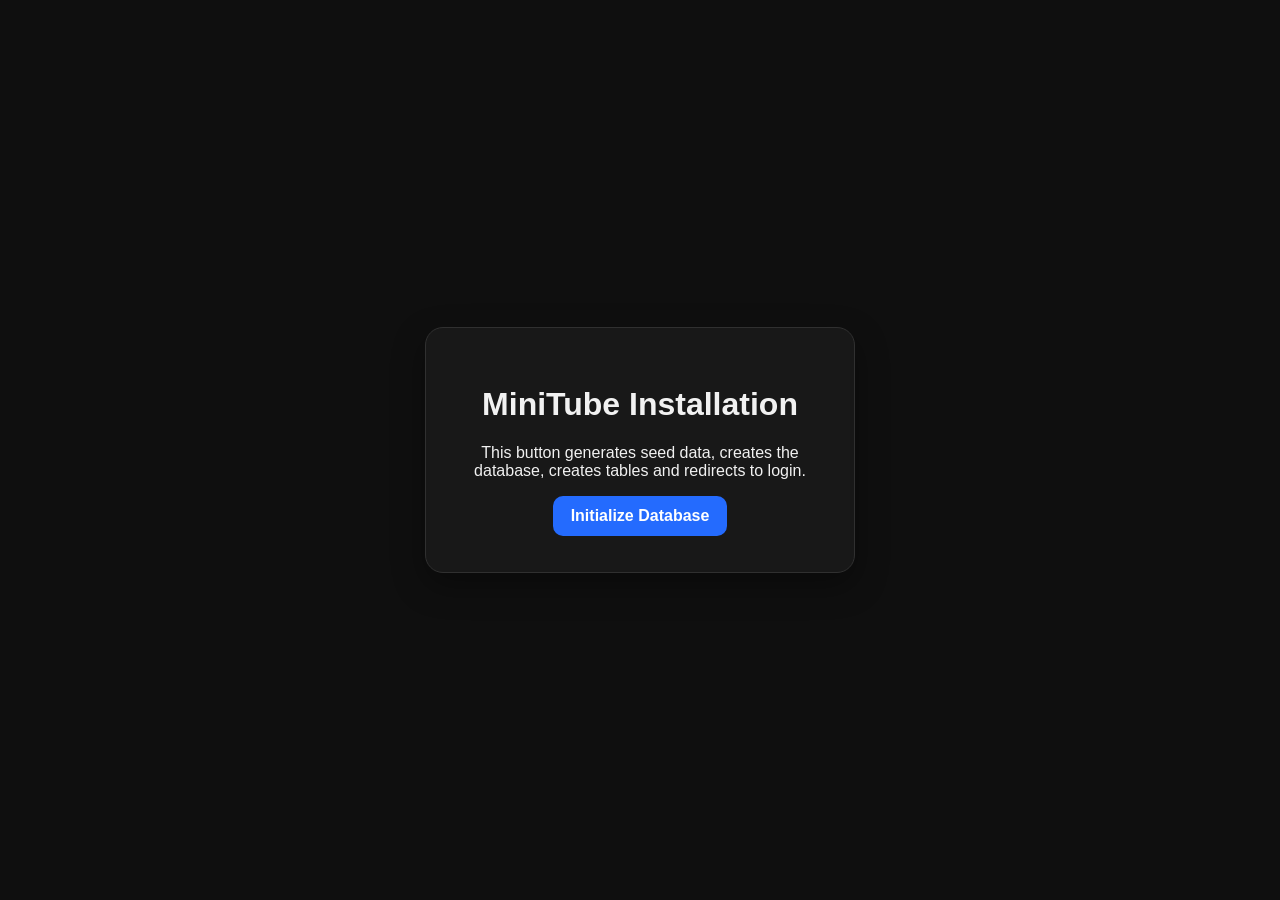
<file: index.html>
<!DOCTYPE html>
<html lang="en">
<head>
    <meta charset="UTF-8">
    <title>Şevket Yeşilpekmez</title>
    <link rel="stylesheet" href="style.css">
</head>
<body>
    <!-- Şevket Yeşilpekmez - MiniTube Project -->
    <div class="center-page">
        <div class="center-box">
            <h1>MiniTube Installation</h1>
            <p>This button generates seed data, creates the database, creates tables and redirects to login.</p>
            <a class="btn" href="generate_data.php">Initialize Database</a>
        </div>
    </div>
</body>
</html>
</file>
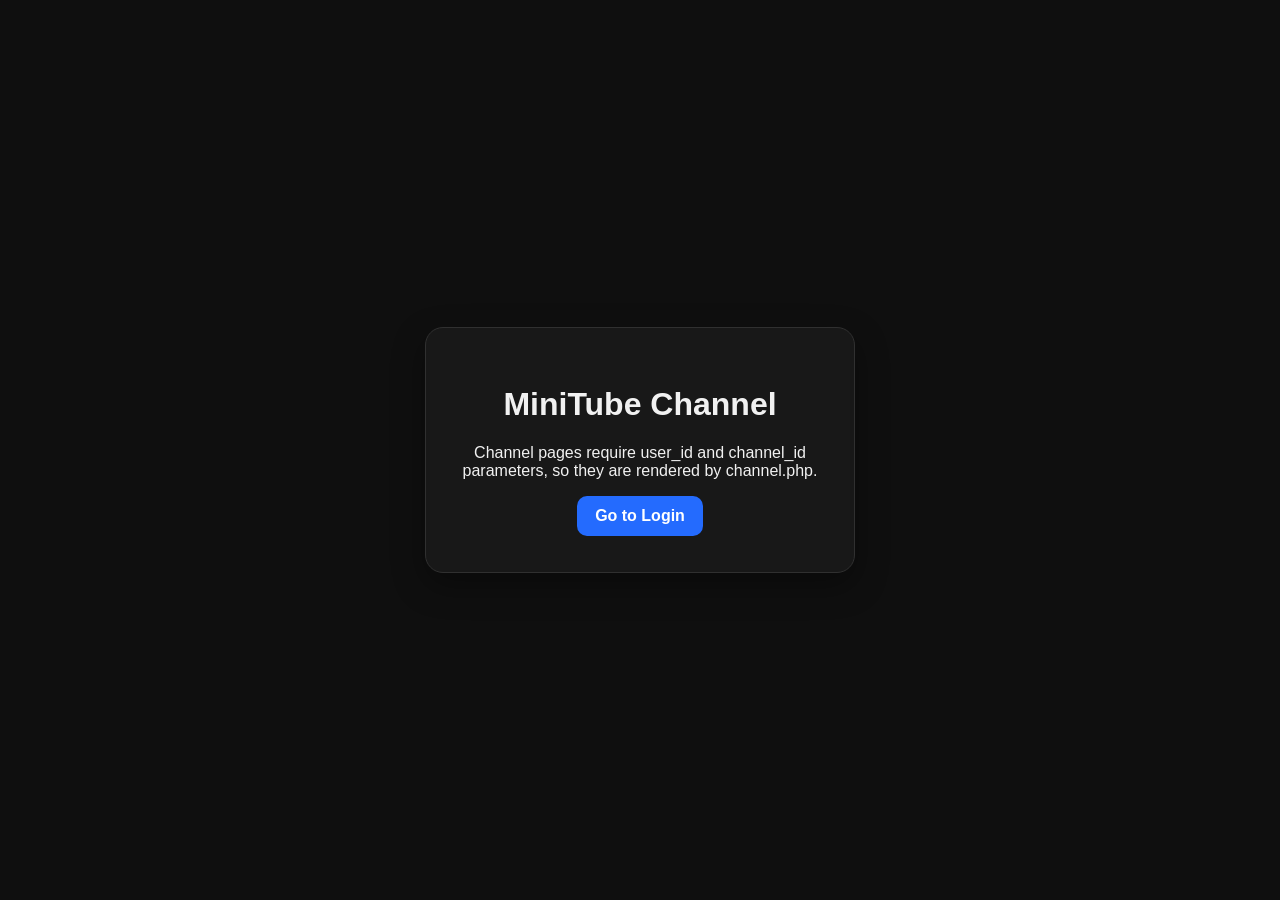
<file: channel.html>
<!DOCTYPE html>
<html lang="en">
<head>
    <meta charset="UTF-8">
    <title>MiniTube Channel</title>
    <link rel="stylesheet" href="style.css">
</head>
<body>
    <!-- Şevket Yeşilpekmez - MiniTube Project -->
    <div class="center-page">
        <div class="center-box">
            <h1>MiniTube Channel</h1>
            <p>Channel pages require user_id and channel_id parameters, so they are rendered by channel.php.</p>
            <a class="btn" href="login.html">Go to Login</a>
        </div>
    </div>
</body>
</html>
</file>
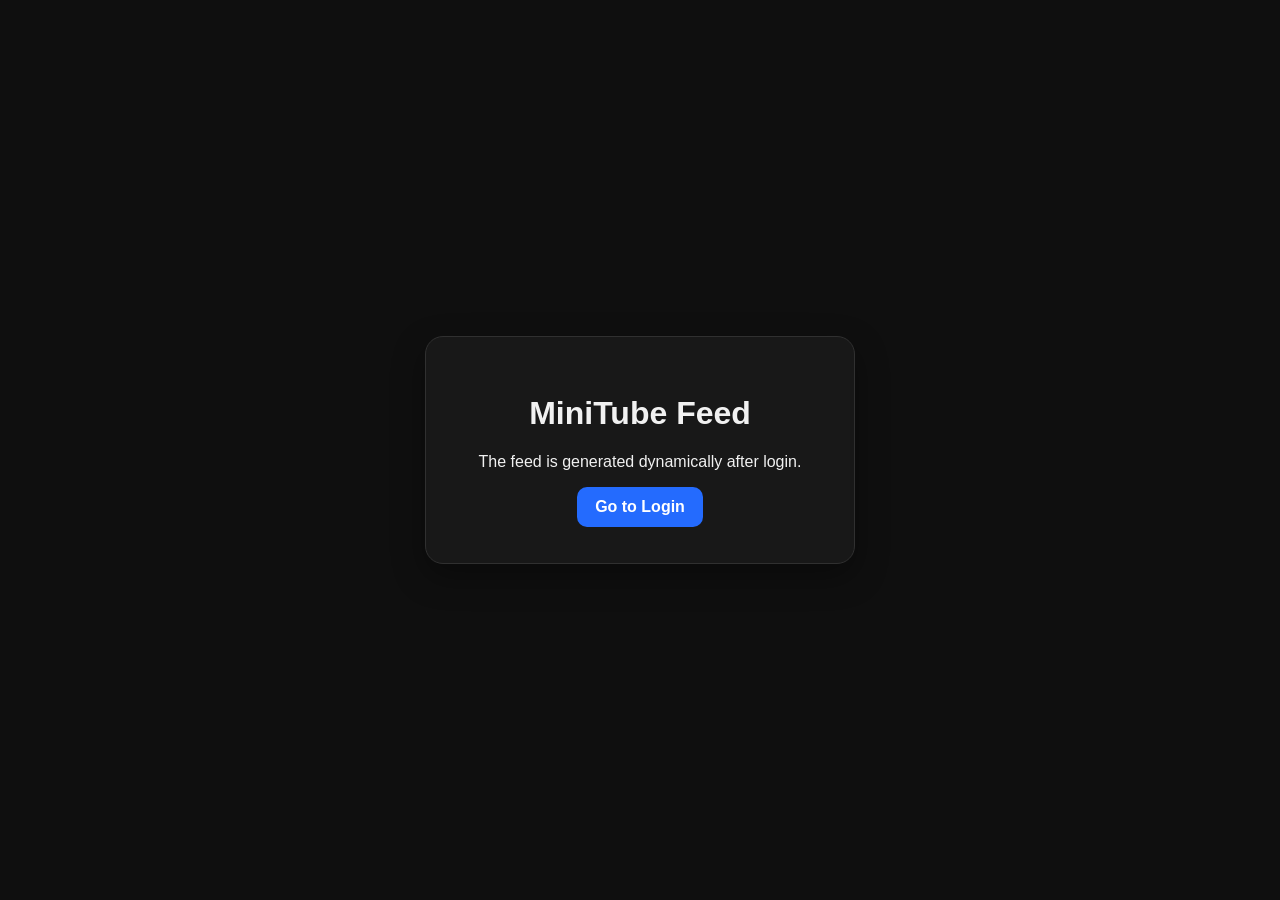
<file: feed.html>
<!DOCTYPE html>
<html lang="en">
<head>
    <meta charset="UTF-8">
    <title>MiniTube Feed</title>
    <link rel="stylesheet" href="style.css">
</head>
<body>
    <!-- Şevket Yeşilpekmez - MiniTube Project -->
    <div class="center-page">
        <div class="center-box">
            <h1>MiniTube Feed</h1>
            <p>The feed is generated dynamically after login.</p>
            <a class="btn" href="login.html">Go to Login</a>
        </div>
    </div>
</body>
</html>
</file>
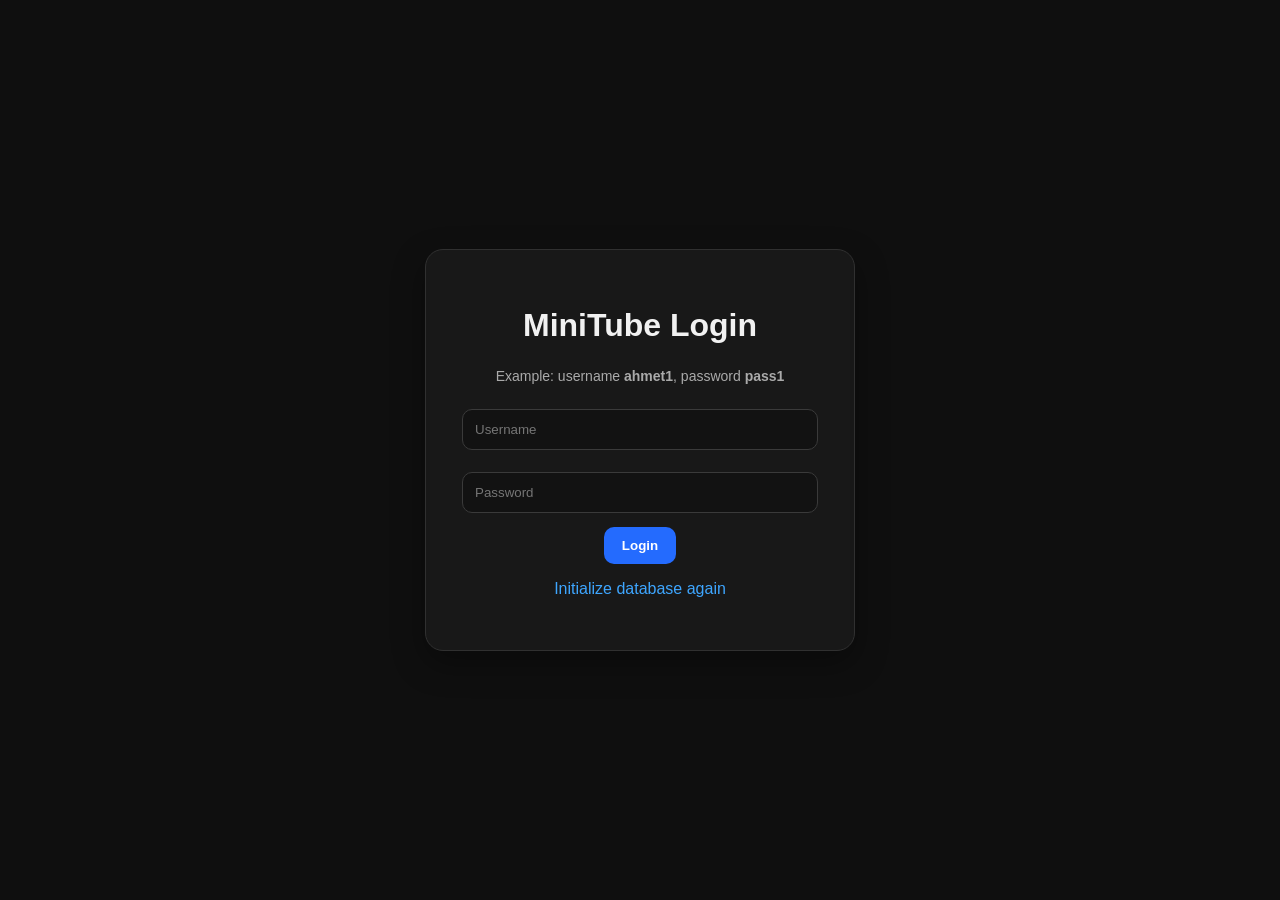
<file: login.html>
<!DOCTYPE html>
<html lang="en">
<head>
    <meta charset="UTF-8">
    <title>MiniTube Login</title>
    <link rel="stylesheet" href="style.css">
</head>
<body>
    <!-- Şevket Yeşilpekmez - MiniTube Project -->
    <div class="center-page">
        <div class="center-box">
            <h1>MiniTube Login</h1>
            <p class="meta">Example: username <b>ahmet1</b>, password <b>pass1</b></p>
            <p id="loginError" class="error" style="display:none;">Invalid username or password.</p>
            <form action="login.php" method="post">
                <input type="text" name="username" placeholder="Username" required>
                <input type="password" name="password" placeholder="Password" required>
                <button type="submit">Login</button>
            </form>
            <p><a href="index.html">Initialize database again</a></p>
        </div>
    </div>
    <script>
        const params = new URLSearchParams(window.location.search);
        if (params.get("error") === "1") {
            document.getElementById("loginError").style.display = "block";
        }
    </script>
</body>
</html>
</file>
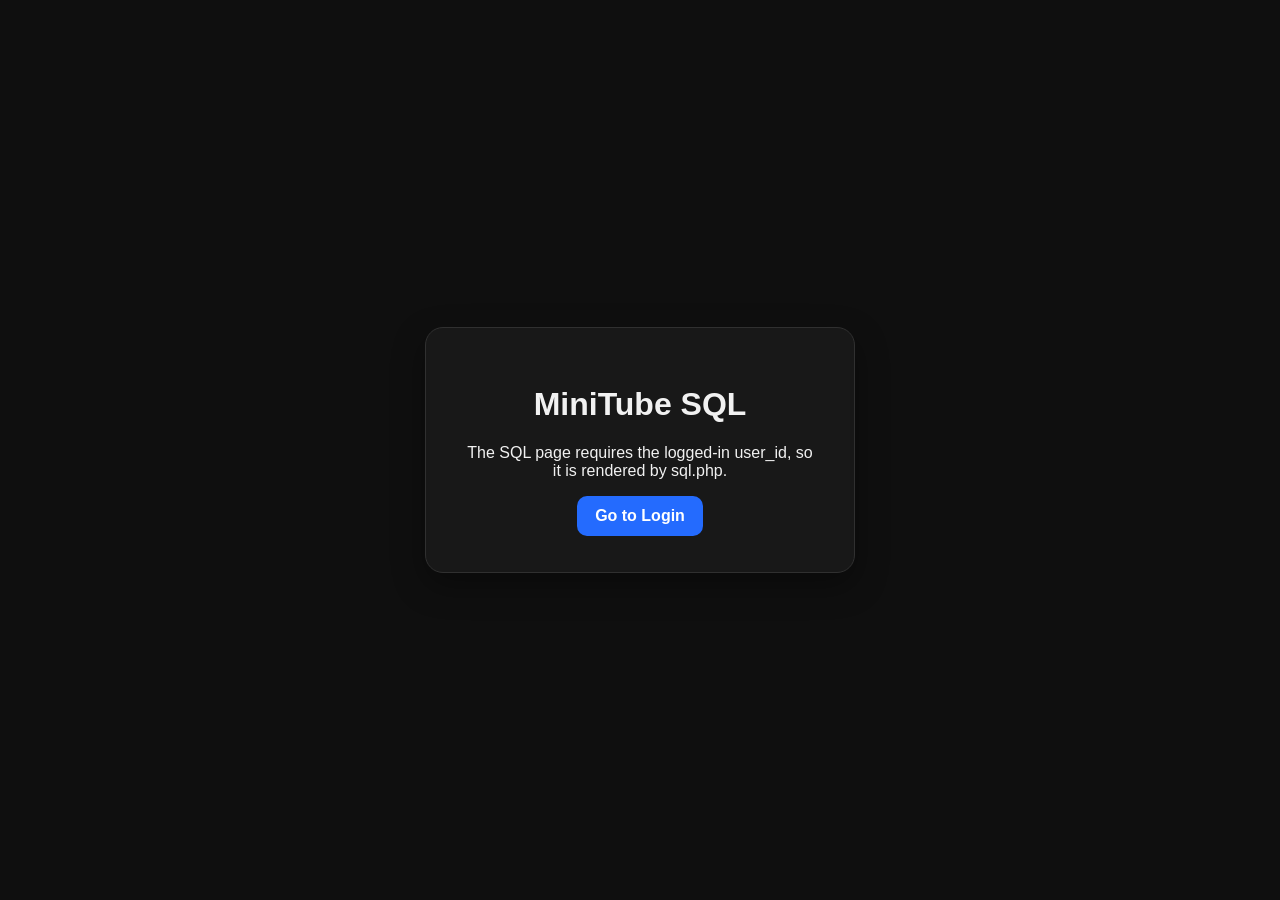
<file: sql.html>
<!DOCTYPE html>
<html lang="en">
<head>
    <meta charset="UTF-8">
    <title>MiniTube SQL</title>
    <link rel="stylesheet" href="style.css">
</head>
<body>
    <!-- Şevket Yeşilpekmez - MiniTube Project -->
    <div class="center-page">
        <div class="center-box">
            <h1>MiniTube SQL</h1>
            <p>The SQL page requires the logged-in user_id, so it is rendered by sql.php.</p>
            <a class="btn" href="login.html">Go to Login</a>
        </div>
    </div>
</body>
</html>
</file>
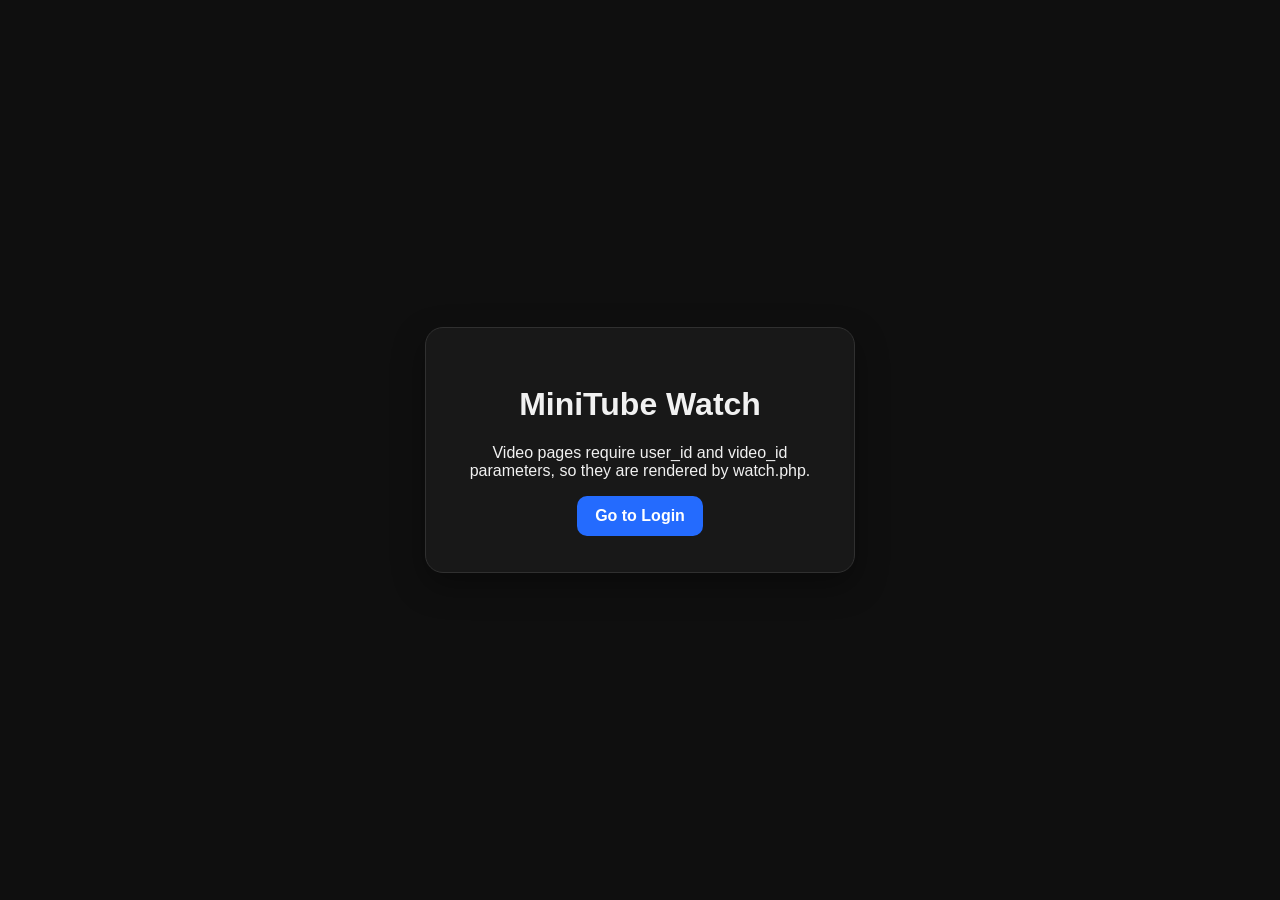
<file: watch.html>
<!DOCTYPE html>
<html lang="en">
<head>
    <meta charset="UTF-8">
    <title>MiniTube Watch</title>
    <link rel="stylesheet" href="style.css">
</head>
<body>
    <!-- Şevket Yeşilpekmez - MiniTube Project -->
    <div class="center-page">
        <div class="center-box">
            <h1>MiniTube Watch</h1>
            <p>Video pages require user_id and video_id parameters, so they are rendered by watch.php.</p>
            <a class="btn" href="login.html">Go to Login</a>
        </div>
    </div>
</body>
</html>
</file>
<file: style.css>
/*
  Şevket Yeşilpekmez
  CSE348 MiniTube Project
  MiniTube interface stylesheet
  Updated UI: dark theme, video cards, thumbnails, search bar.
*/

* { box-sizing: border-box; }

:root {
    --bg: #0f0f0f;
    --panel: #181818;
    --panel-soft: #202020;
    --text: #f1f1f1;
    --muted: #aaa;
    --line: #303030;
    --brand: #ff0033;
    --brand-soft: #2a1117;
    --blue: #3ea6ff;
    --green: #22a06b;
    --danger: #ff4d4d;
}

body {
    margin: 0;
    font-family: Arial, Helvetica, sans-serif;
    background: var(--bg);
    color: var(--text);
}

a {
    color: var(--blue);
    text-decoration: none;
}

a:hover { text-decoration: underline; }

.header {
    position: sticky;
    top: 0;
    z-index: 20;
    background: rgba(15, 15, 15, 0.96);
    border-bottom: 1px solid var(--line);
    color: var(--text);
    padding: 12px 28px;
    display: flex;
    justify-content: space-between;
    align-items: center;
    gap: 18px;
}

.logo {
    display: flex;
    align-items: center;
    gap: 9px;
    font-size: 20px;
    font-weight: 800;
}

.logo-mark {
    background: var(--brand);
    color: white;
    padding: 5px 8px;
    border-radius: 8px;
    font-size: 14px;
}

.header a {
    color: var(--text);
    margin-left: 16px;
    font-weight: 600;
}

.header a:hover { color: var(--blue); }

.header-actions {
    display: flex;
    align-items: center;
    gap: 12px;
    flex-wrap: wrap;
}

.search-form {
    flex: 1;
    max-width: 560px;
    display: flex;
    align-items: center;
    gap: 8px;
}

.search-form input {
    margin: 0;
    border-radius: 999px;
    background: #121212;
    border: 1px solid #3a3a3a;
    color: var(--text);
    padding: 10px 16px;
}

.search-form button {
    border-radius: 999px;
    padding: 10px 16px;
    background: var(--panel-soft);
    border: 1px solid #3a3a3a;
}

.container {
    width: 94%;
    max-width: 1280px;
    margin: 24px auto;
}

.card {
    background: var(--panel);
    border: 1px solid var(--line);
    border-radius: 18px;
    padding: 22px;
    box-shadow: 0 10px 28px rgba(0,0,0,0.25);
    margin-bottom: 18px;
}

.center-page {
    min-height: 100vh;
    display: flex;
    justify-content: center;
    align-items: center;
}

.center-box {
    width: 430px;
    background: var(--panel);
    padding: 36px;
    border-radius: 18px;
    box-shadow: 0 12px 32px rgba(0,0,0,0.35);
    text-align: center;
    border: 1px solid var(--line);
}

input, textarea, button { font-family: inherit; }

input, textarea {
    width: 100%;
    padding: 12px;
    border: 1px solid #3a3a3a;
    border-radius: 10px;
    margin: 8px 0 14px;
    background: #121212;
    color: var(--text);
}

textarea { resize: vertical; }

button, .btn {
    display: inline-block;
    border: none;
    padding: 11px 18px;
    border-radius: 10px;
    background: #246bfe;
    color: white;
    cursor: pointer;
    font-weight: bold;
}

button:hover, .btn:hover {
    filter: brightness(1.08);
    text-decoration: none;
}

.btn-danger { background: var(--danger); }
.btn-green { background: var(--green); }
.btn-like { background: var(--brand); }

.grid {
    display: grid;
    grid-template-columns: minmax(0, 2.2fr) minmax(280px, 0.8fr);
    gap: 22px;
    align-items: start;
}

.video-row {
    border-bottom: 1px solid var(--line);
    padding: 14px 0;
}

.video-row:last-child { border-bottom: none; }

.video-card {
    display: grid;
    grid-template-columns: 220px 1fr;
    gap: 18px;
    padding: 16px 0;
    border-bottom: 1px solid var(--line);
}

.video-card:last-child { border-bottom: none; }

.thumb-wrap {
    position: relative;
    width: 100%;
    aspect-ratio: 16 / 9;
    border-radius: 14px;
    overflow: hidden;
    background: var(--panel-soft);
}

.video-thumb {
    width: 100%;
    height: 100%;
    object-fit: cover;
    display: block;
    transition: transform 0.2s ease;
}

.video-card:hover .video-thumb { transform: scale(1.03); }

.duration-badge {
    position: absolute;
    right: 8px;
    bottom: 8px;
    background: rgba(0,0,0,0.88);
    color: white;
    border-radius: 6px;
    padding: 4px 7px;
    font-size: 12px;
    font-weight: 700;
}

.video-title {
    margin: 0 0 10px;
    font-size: 20px;
}

.channel-line {
    display: flex;
    align-items: center;
    gap: 10px;
    margin: 8px 0;
}

.channel-img {
    width: 100%;
    max-width: 300px;
    border-radius: 16px;
}

.small-img {
    width: 46px;
    height: 46px;
    object-fit: cover;
    border-radius: 50%;
    vertical-align: middle;
    margin-right: 8px;
    background: var(--panel-soft);
}

.meta {
    color: var(--muted);
    font-size: 14px;
    line-height: 1.55;
}

 .badge {
    display: inline-flex;
    align-items: center;
    padding: 3px 8px;
    border-radius: 999px;
    font-size: 11px;
    font-weight: 800;
    letter-spacing: 0.2px;
    margin-left: 6px;
}

.badge-popular { background: rgba(34,160,107,0.16); color: #56d98f; border: 1px solid rgba(34,160,107,0.38); }
.badge-trending { background: rgba(255,145,0,0.16); color: #ffb347; border: 1px solid rgba(255,145,0,0.42); }
.badge-new { background: rgba(62,166,255,0.16); color: #79c7ff; border: 1px solid rgba(62,166,255,0.42); }

.stat-line {
    display: flex;
    gap: 12px;
    align-items: center;
    flex-wrap: wrap;
}

.side-channel {
    display: grid;
    grid-template-columns: 54px 1fr;
    gap: 12px;
    align-items: center;
    padding: 13px 0;
    border-bottom: 1px solid var(--line);
}

.side-channel:last-child { border-bottom: none; }

.empty-state {
    border: 1px dashed #505050;
    border-radius: 16px;
    padding: 18px;
    background: #141414;
    color: var(--muted);
}

.reply {
    margin-left: 35px;
    border-left: 3px solid #3a3a3a;
    padding-left: 14px;
}

.comment-block {
    background: #141414;
    border: 1px solid var(--line);
    border-radius: 14px;
    padding: 14px;
    margin: 12px 0;
}

.watch-layout {
    display: grid;
    grid-template-columns: minmax(0, 1fr);
    gap: 18px;
}

.video-hero {
    display: grid;
    grid-template-columns: 320px 1fr;
    gap: 22px;
    align-items: start;
}

table {
    width: 100%;
    border-collapse: collapse;
    background: var(--panel);
    color: var(--text);
}

th, td {
    border: 1px solid var(--line);
    padding: 10px;
    text-align: left;
}

th { background: var(--panel-soft); }

.query-box {
    background: #080808;
    color: #e9e9e9;
    padding: 12px;
    border-radius: 8px;
    white-space: pre-wrap;
    border: 1px solid var(--line);
}

.error { color: #ff6b6b; font-weight: bold; }
.success { color: #5ee38b; font-weight: bold; }


/* Small visual polish */
.video-card {
    border-radius: 16px;
    padding: 16px;
    margin: 6px -8px;
    transition: background 0.18s ease, box-shadow 0.18s ease, transform 0.18s ease;
}

.video-card:hover {
    background: #1d1d1d;
    box-shadow: 0 12px 26px rgba(0,0,0,0.28);
    transform: translateY(-1px);
}

.thumb-wrap, .video-thumb, .channel-img { border-radius: 16px; }

.btn-like {
    transition: transform 0.15s ease, filter 0.15s ease, box-shadow 0.15s ease;
}

.btn-like:hover {
    transform: translateY(-1px);
    box-shadow: 0 8px 18px rgba(255, 0, 51, 0.22);
}

.header .search-form {
    margin-left: auto;
    margin-right: auto;
}

.video-hero {
    align-items: center;
}

.video-hero h1 {
    margin-top: 0;
    margin-bottom: 12px;
    line-height: 1.15;
}

.video-hero p { margin: 8px 0; }

.sort-form {
    display: flex;
    gap: 10px;
    align-items: center;
    flex-wrap: wrap;
    margin: 12px 0 20px;
}

.sort-form input, .sort-form select {
    width: auto;
    min-width: 210px;
    margin: 0;
    border-radius: 999px;
}

.sort-form button { border-radius: 999px; }

.subscriber-pill {
    display: inline-flex;
    align-items: center;
    gap: 6px;
    padding: 6px 10px;
    border-radius: 999px;
    background: #141414;
    border: 1px solid var(--line);
    transition: transform 0.2s ease, background 0.2s ease;
}

.subscriber-pill.changed {
    animation: pulseSub 0.45s ease;
}

@keyframes pulseSub {
    0% { transform: scale(1); background: #141414; }
    45% { transform: scale(1.06); background: #203a2d; }
    100% { transform: scale(1); background: #141414; }
}

.profile-link {
    display: inline-block;
    margin-top: 8px;
    font-weight: 700;
}

@media (max-width: 900px) {
    .grid, .video-hero { grid-template-columns: 1fr; }
    .video-card { grid-template-columns: 1fr; }
    .header { flex-direction: column; align-items: stretch; }
    .search-form { max-width: none; }
}

/* v3 additions */
.pagination {
    display: flex;
    gap: 12px;
    align-items: center;
    justify-content: center;
    margin-top: 18px;
}

.profile-grid {
    display: grid;
    grid-template-columns: repeat(2, minmax(0, 1fr));
    gap: 18px;
}

.inline-delete {
    display: inline-block;
    margin-top: 4px;
}

.btn-small-danger {
    background: transparent;
    color: #ff8585;
    border: 1px solid rgba(255, 77, 77, 0.45);
    padding: 6px 10px;
    border-radius: 999px;
    font-size: 12px;
}

.btn-small-danger:hover {
    background: rgba(255, 77, 77, 0.12);
}

@media (max-width: 900px) {
    .profile-grid { grid-template-columns: 1fr; }
}

/* v4 polish: sidebar sections, verified style, smoother video cards */
.mini-video {
    display: grid;
    grid-template-columns: 96px 1fr;
    gap: 12px;
    align-items: center;
    padding: 12px 0;
    border-bottom: 1px solid var(--line);
}

.mini-video:last-child { border-bottom: none; }

.mini-video img {
    width: 96px;
    aspect-ratio: 16 / 9;
    object-fit: cover;
    border-radius: 10px;
    background: var(--panel-soft);
    transition: transform 0.18s ease, filter 0.18s ease;
}

.mini-video:hover img {
    transform: scale(1.04);
    filter: brightness(1.08);
}

.video-card {
    position: relative;
}

.video-card::after {
    content: "";
    position: absolute;
    inset: 0;
    border-radius: 16px;
    pointer-events: none;
    border: 1px solid transparent;
    transition: border-color 0.18s ease;
}

.video-card:hover::after {
    border-color: rgba(62, 166, 255, 0.28);
}

.verified-badge {
    display: inline-flex;
    align-items: center;
    justify-content: center;
    width: 16px;
    height: 16px;
    border-radius: 50%;
    background: var(--blue);
    color: #0f0f0f;
    font-size: 11px;
    font-weight: 900;
    margin-left: 5px;
}

/* Final sidebar safety: keep right-side videos inside their cards */
aside .card {
    overflow: hidden;
}

aside .thumb-wrap,
aside .video-thumb,
aside .thumb-wrap img,
aside img {
    max-width: 100%;
}

aside .thumb-wrap {
    width: 100%;
    overflow: hidden;
    border-radius: 14px;
}

aside .video-thumb,
aside .thumb-wrap img {
    width: 100%;
    height: auto;
    display: block;
    object-fit: cover;
}

aside .compact-video,
aside .side-video,
aside .mini-video {
    max-width: 100%;
    overflow: hidden;
}
</file>
